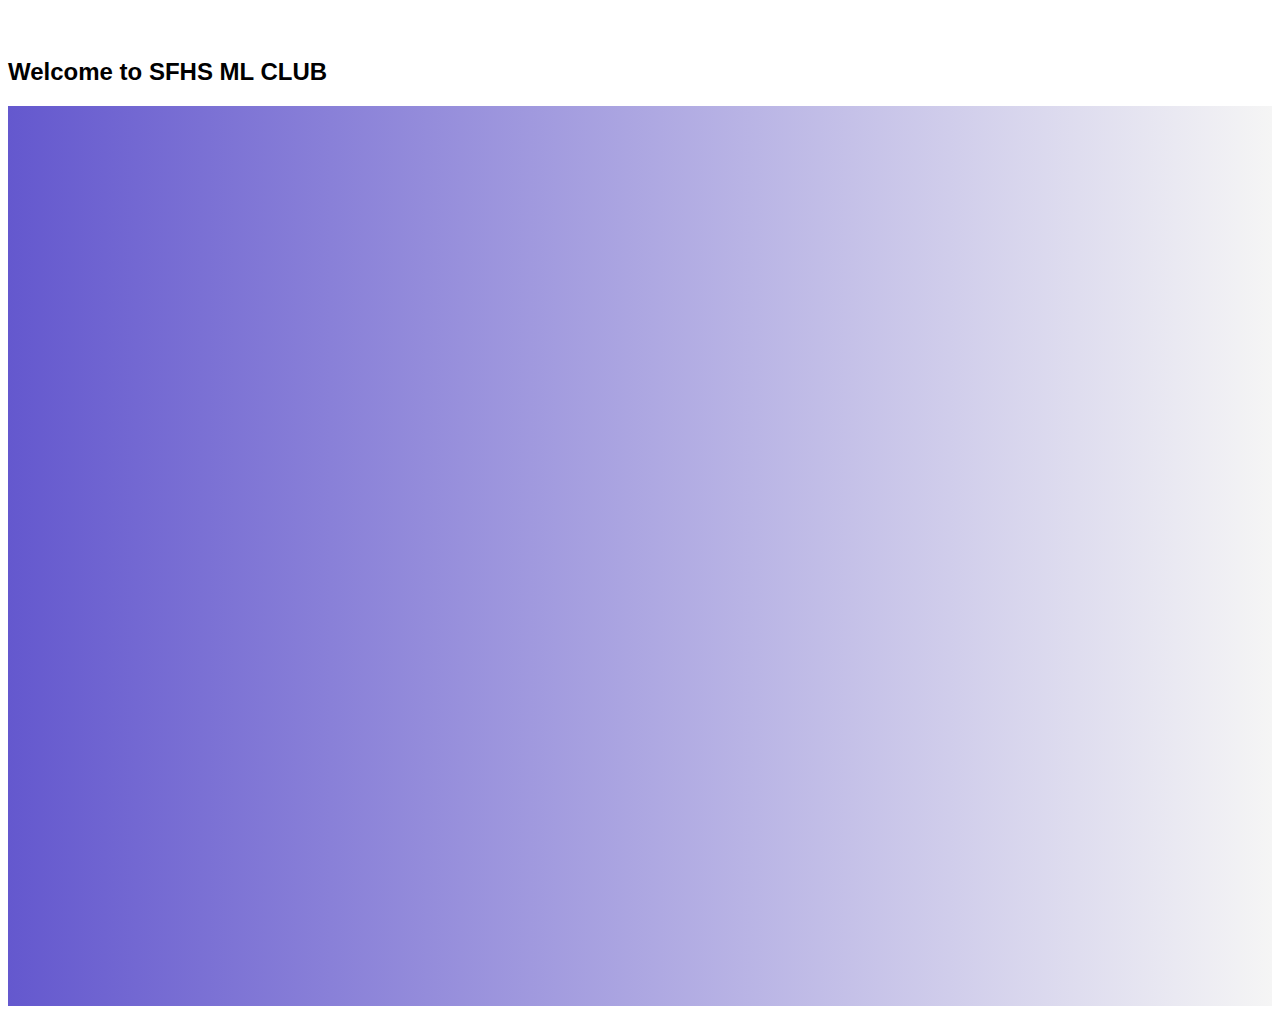
<file: index.html>
<!DOCTYPE html>
<html>
<head>
    <meta charset="UTF-8">
    <title>SFHS ML CLUB</title>
    <link href="https://fonts.googleapis.com/css2?family=Baloo+2:wght@700&display=swap" rel="stylesheet">
    <link href="style.css" type="text/css" rel="stylesheet" />
</head>
<body>
	<!-- <div class="banner-text">
		<ul>
			<li>Home</li>
			<li>About</li>
			<li>Projects</li>
			<li>Contact</li>
		</ul>
		<h2>Welcome to SFHS ML CLUB</h2>
	</div> -->
    <div class="banner-text">
        
        <a href="#" class="nav">
            <div class="one"></div>
            <div class="two"></div>
            <div class="three"></div>
        </a>
        <h2>Welcome to SFHS ML CLUB</h2> 
        
    </div>
	<div class="animation-area">
		<ul class="box-area">
			<li></li>
			<li></li>
			<li></li>
			<li></li>
			<li></li>
			<li></li>
		</ul>
	</div>
</body>
</html>
</file>
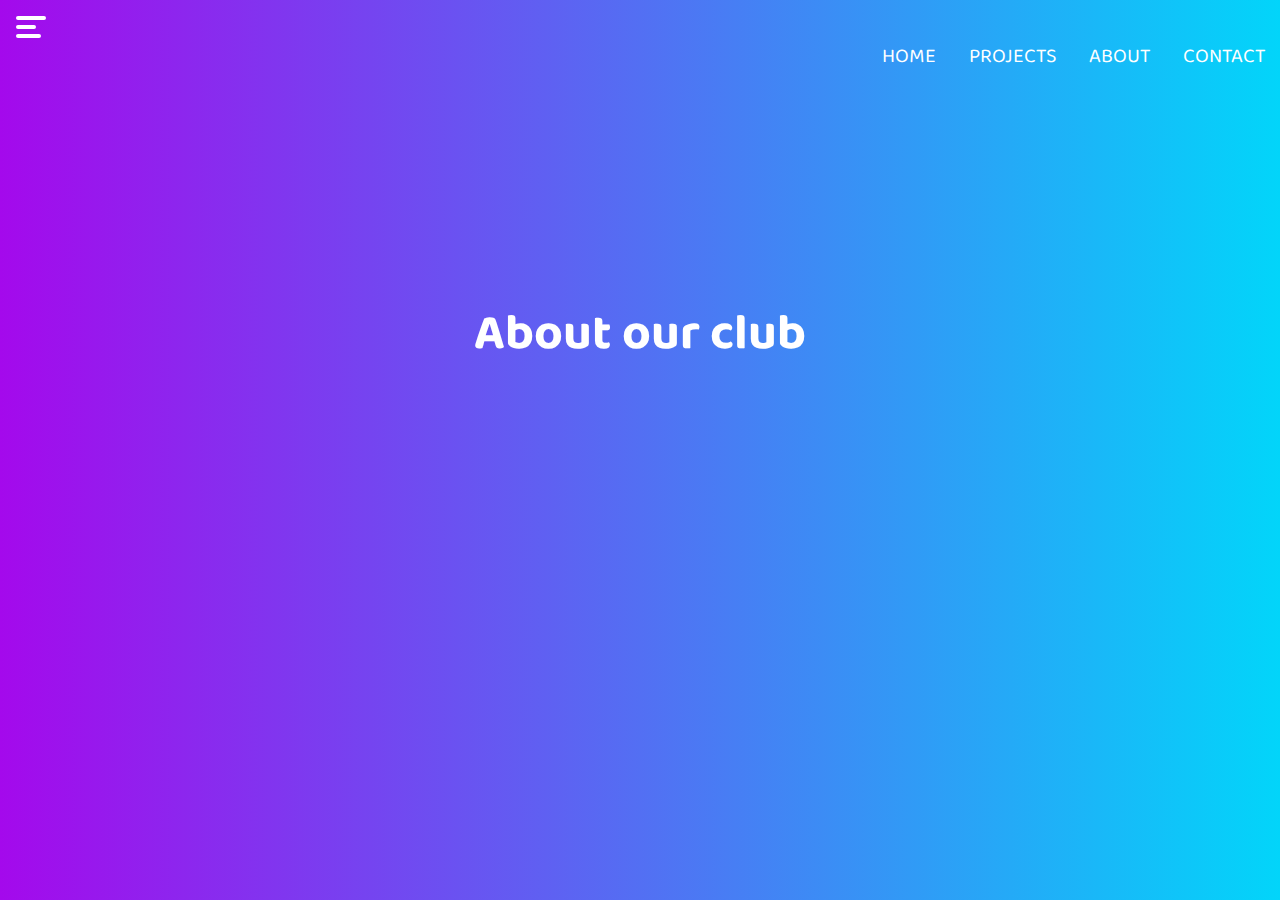
<file: about.html>
<!DOCTYPE html>
<html lang="en">
<head>
	<meta charset="UTF-8">
	<title>animated background with pure css and html</title>
	<link href="https://fonts.googleapis.com/css2?family=Baloo+2:wght@700&display=swap" rel="stylesheet">
	<link href="attempt2.css" rel="stylesheet">
</head>
<body>
	<div class="banner-text">
		<ul>
			<li><a href="attempt2.html" style="text-decoration: none; color: #ffffff">Home</a></li>
			<li><a href="projects.html" style="text-decoration: none; color: #ffffff">Projects</a></li>
			<li><a href="about.html" style="text-decoration: none; color: #ffffff">About</a></li>
			<li><a href="contact.html" style="text-decoration: none; color: #ffffff">Contact</a></li>
		</ul>
        <a href="#" class="nav">
            <div class="one"></div>
            <div class="two"></div>
            <div class="three"></div>
        </a>
		<h2>About our club</h2>
	</div>
	<div class="animation-area">
		<ul class="box-area">
			<li></li>
			<li></li>
			<li></li>
			<li></li>
			<li></li>
			<li></li>
		</ul>
	</div>
</body>
</html>
</file>
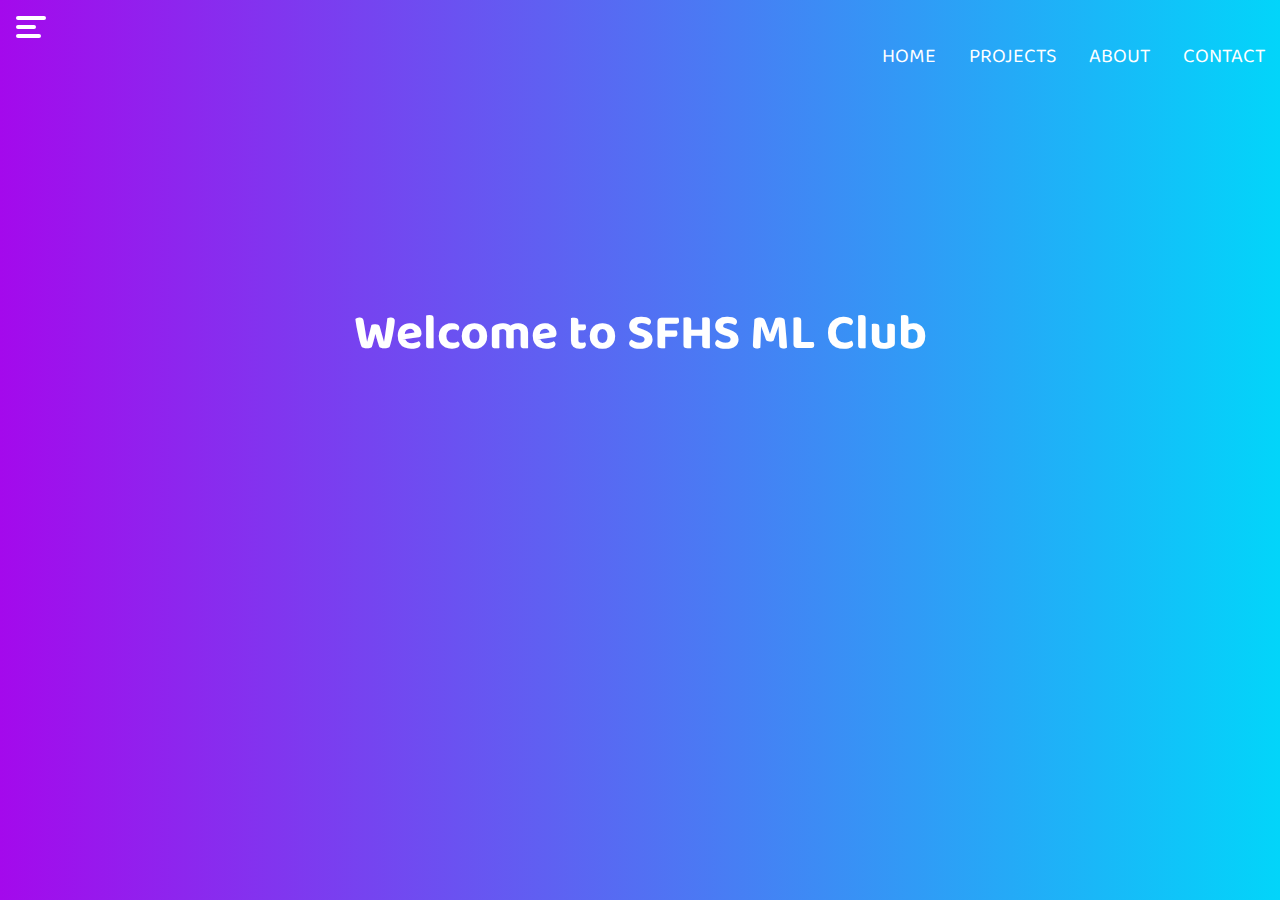
<file: attempt2.html>
<!DOCTYPE html>
<html lang="en">
<head>
	<meta charset="UTF-8">
	<title>SFHS ML Club</title>
	<link href="https://fonts.googleapis.com/css2?family=Baloo+2:wght@700&display=swap" rel="stylesheet">
	<link href="attempt2.css" rel="stylesheet">
</head>
<body>
	<div class="banner-text">
		<ul>
			<li><a href="attempt2.html" style="text-decoration: none; color: #ffffff">Home</a></li>
			<li><a href="projects.html" style="text-decoration: none; color: #ffffff">Projects</a></li>
			<li><a href="about.html" style="text-decoration: none; color: #ffffff">About</a></li>
			<li><a href="contact.html" style="text-decoration: none; color: #ffffff">Contact</a></li>
		</ul>
        <a href="#" class="nav">
            <div class="one"></div>
            <div class="two"></div>
            <div class="three"></div>
        </a>
		<h2>Welcome to SFHS ML Club</h2>
	</div>
	<div class="animation-area">
		<ul class="box-area">
			<li></li>
			<li></li>
			<li></li>
			<li></li>
			<li></li>
			<li></li>
		</ul>
	</div>
</body>
</html>
</file>
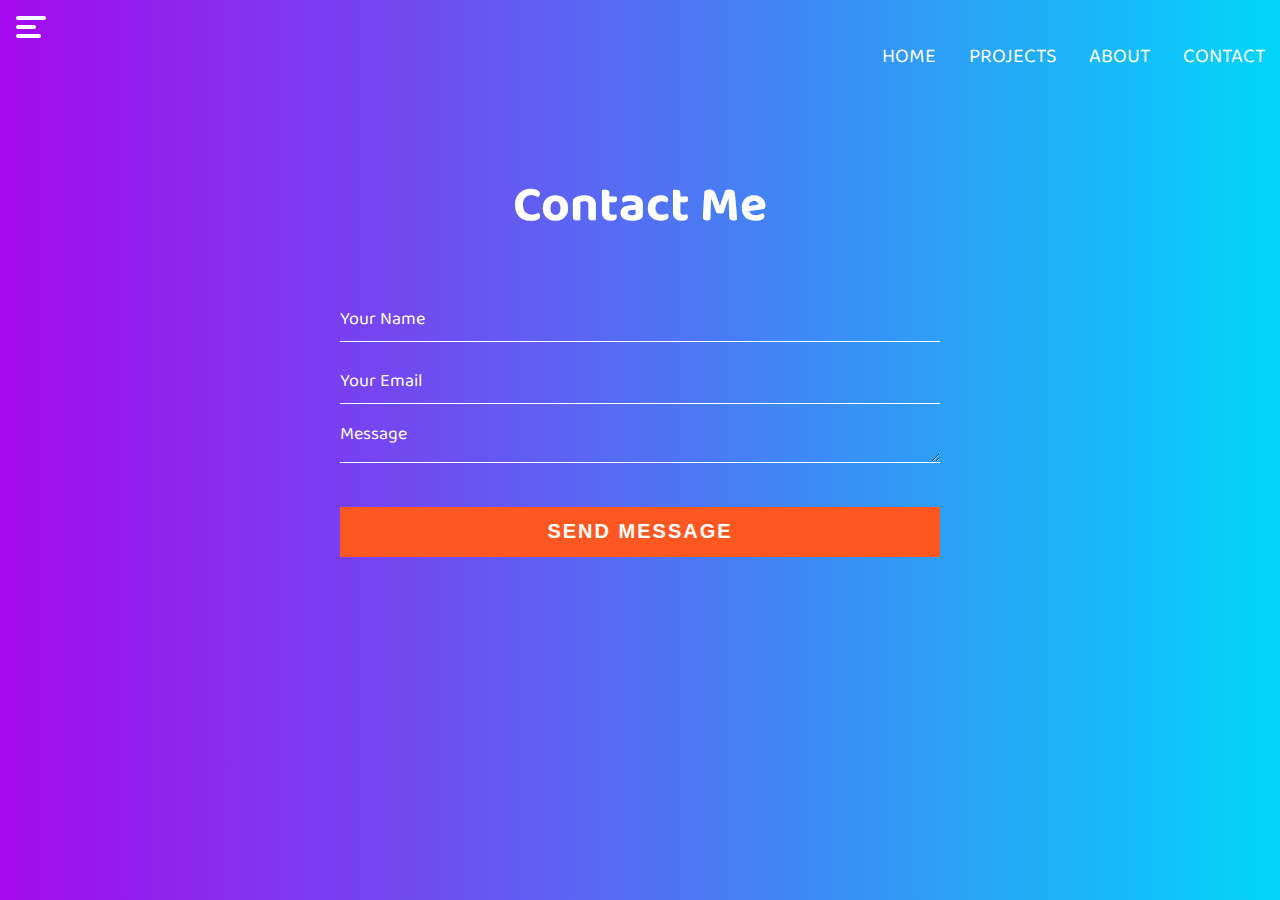
<file: contact.html>
<!DOCTYPE html>
<html lang="en">
<head>
	<meta charset="UTF-8">
	<title>SFHS ML Club Contact Me</title>
	<link href="https://fonts.googleapis.com/css2?family=Baloo+2:wght@700&display=swap" rel="stylesheet">
	<link href="contact.css" rel="stylesheet">
</head>
<body>
	<div class="banner-text">
		<ul>
			<li><a href="attempt2.html" style="text-decoration: none; color: #ffffff">Home</a></li>
			<li><a href="projects.html" style="text-decoration: none; color: #ffffff">Projects</a></li>
			<li><a href="about.html" style="text-decoration: none; color: #ffffff">About</a></li>
			<li><a href="contact.html" style="text-decoration: none; color: #ffffff">Contact</a></li>
		</ul>
        <a href="#" class="nav">
            <div class="one"></div>
            <div class="two"></div>
            <div class="three"></div>
        </a>
		<h2>Contact Me</h2>

        <div class="contact-form">
            <form id="contact-form" method="post" action="contact.php">
            <input name="name" type="text" class="form-control" placeholder="Your Name" required><br>
            <input name="email" type="email" class="form-control" placeholder="Your Email" required><br>
    
                <textarea name="message" class="form-control" placeholder="Message" row="4" required></textarea><br>
    
                <input type="submit" class="form-control submit" value="SEND MESSAGE">
    
            </form>
        </div>
	</div>
    

	<div class="animation-area">
		<ul class="box-area">
			<li></li>
			<li></li>
			<li></li>
			<li></li>
			<li></li>
			<li></li>
		</ul>
	</div>


</body>
</html>
</file>
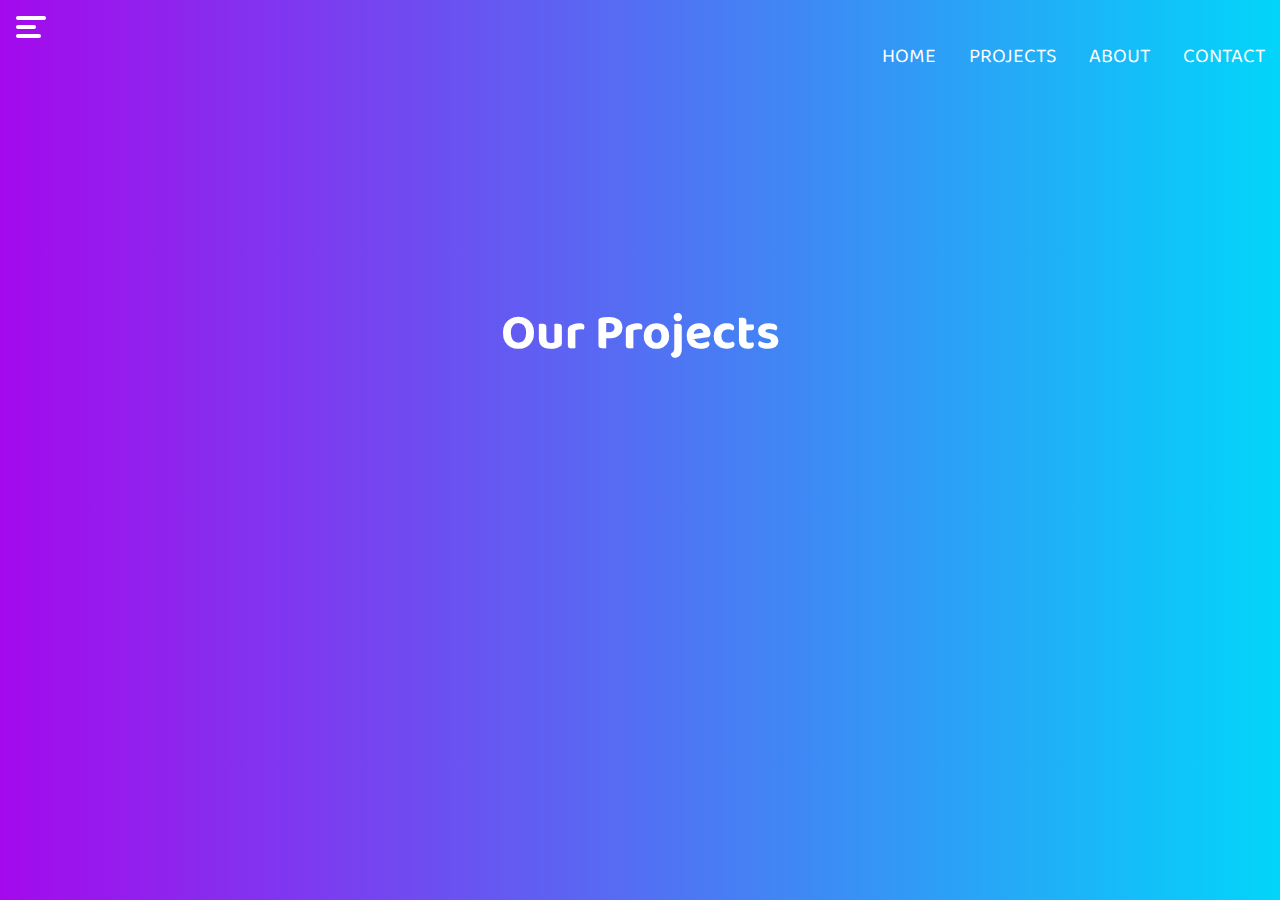
<file: projects.html>
<!DOCTYPE html>
<html lang="en">
<head>
	<meta charset="UTF-8">
	<title>animated background with pure css and html</title>
	<link href="https://fonts.googleapis.com/css2?family=Baloo+2:wght@700&display=swap" rel="stylesheet">
	<link href="attempt2.css" rel="stylesheet">
</head>
<body>
	<div class="banner-text">
		<ul>
			<li><a href="attempt2.html" style="text-decoration: none; color: #ffffff">Home</a></li>
			<li><a href="projects.html" style="text-decoration: none; color: #ffffff">Projects</a></li>
			<li><a href="about.html" style="text-decoration: none; color: #ffffff">About</a></li>
			<li><a href="contact.html" style="text-decoration: none; color: #ffffff">Contact</a></li>
		</ul>
        <a href="#" class="nav">
            <div class="one"></div>
            <div class="two"></div>
            <div class="three"></div>
        </a>
		<h2>Our Projects</h2>
	</div>
	<div class="animation-area">
		<ul class="box-area">
			<li></li>
			<li></li>
			<li></li>
			<li></li>
			<li></li>
			<li></li>
		</ul>
	</div>
</body>
</html>
</file>
<file: style.css>
/* * {
	margin: 0;
	padding: 0;
}
body {
	font-family:  Arial;
}
.banner-text {
	width: 100%;
	position: absolute;
	z-index: 1;
}
.banner-text ul {
	height: 50px;
	float: right;
}
.banner-text ul li {
	display: inline-block;
	padding: 40px 15px;
	text-transform: uppercase;
	color: rgb(0, 0, 0);
	font-size: 20px;
}
.banner-text ul li:hover {
	cursor: pointer;
}
.banner-text h2 {
	text-align: center;
	color: rgb(255, 255, 255);
	font-size: 50px;
	margin-top: 20%;
}
.animation-area {
	background: linear-gradient(to left, #f5f5f5, #6458ce);
	width: 100%;
	height: 100vh;
}
.box-area {
	position: absolute;
	top: 0;
	left: 0;
	width: 100%;
	height: 100%;
	overflow: hidden;
}
.box-area li {
	position: absolute;
	display: block;
	list-style: none;
	width: 25px;
	height: 25px;
	background: rgba(255, 255, 255, 0.2);
	animation: animate 20s linear infinite;
	bottom: -150px;
}
.box-area li:nth-child(1) {
	left: 86%;
	width: 80px;
	height: 80px;
	animation-delay: 0s;
}
.box-area li:nth-child(2) {
	left: 12%;
	width: 30px;
	height: 30px;
	animation-delay: 1.5s;
	animation-duration: 10s;
}
.box-area li:nth-child(3) {
	left: 70%;
	width: 100px;
	height: 100px;
	animation-delay: 5.5s;
}
.box-area li:nth-child(4) {
	left: 42%;
	width: 150px;
	height: 150px;
	animation-delay: 0s;
	animation-duration: 15s;
}
.box-area li:nth-child(5) {
	left: 65%;
	width: 40px;
	height: 40px;
	animation-delay: 0s;
}
.box-area li:nth-child(6) {
	left: 15%;
	width: 110px;
	height: 110px;
	animation-delay: 3.5s;
}
@keyframes animate {
	0% {
		transform: translateY(0) rotate(0deg);
		opacity: 1;
	}
	100% {
		transform: translateY(-800px) rotate(360deg);
		opacity: 0;
	}
}

.nav div {
    height: 4px;
    background-color: white;
    margin: 5px 0;
    border-radius: 25px;
    transition: 0.3s;
}
.nav {
    width: 30px;
    display: block;
    margin: 1em 0 0 1em;
    
}
.one {
    width: 30px;
}
.two {
    width: 20px;
}
.three {
    width: 25px;
}a

.nav:hover div {
    width: 30px;
} */
html {
    font-family: helvetica, serif;
    color: rgb(0, 0, 0);
}
/* html, body {
    margin: 0;
    width: 100%;
    background-image: url(https://www.nobleendeavor.org/uploads/1/3/0/9/130927445/fazal_orig.jpeg);
    background-repeat: no-repeat;
    background-size: cover;
    background-position: center;
    
    
} */
.wrapper {
    width: 100%;
    height: 100vh;
    text-align: center;
}
h4 {
    font-weight: 100;
    font-size: 28px;
    margin: 0;
    padding: 8em 0 1em 0;
}
.btn_one {
    text-decoration: none;
    color: white;
    font-weight: 100;
    border: 1px #fbbc05 solid;
    padding: 1em 3em;
    border-radius: 100px;   
}

.nav div {
    height: 4px;
    background-color: white;
    margin: 5px 0;
    border-radius: 25px;
    transition: 0.3s;
}
.nav {
    width: 30px;
    display: block;
    margin: 1em 0 0 1em;
    
}
.one {
    width: 30px;
}
.two {
    width: 20px;
}
.three {
    width: 25px;
}

.nav:hover div {
    width: 30px;
}
.animation-area {
	background: linear-gradient(to left, #f5f5f5, #6458ce);
	width: 100%;
	height: 100vh;
}
.box-area {
	position: absolute;
	top: 0;
	left: 0;
	width: 100%;
	height: 100%;
	overflow: hidden;
}
.box-area li {
	position: absolute;
	display: block;
	list-style: none;
	width: 25px;
	height: 25px;
	background: rgba(255, 255, 255, 0.2);
	animation: animate 20s linear infinite;
	bottom: -150px;
}
.box-area li:nth-child(1) {
	left: 86%;
	width: 80px;
	height: 80px;
	animation-delay: 0s;
}
.box-area li:nth-child(2) {
	left: 12%;
	width: 30px;
	height: 30px;
	animation-delay: 1.5s;
	animation-duration: 10s;
}
.box-area li:nth-child(3) {
	left: 70%;
	width: 100px;
	height: 100px;
	animation-delay: 5.5s;
}
.box-area li:nth-child(4) {
	left: 42%;
	width: 150px;
	height: 150px;
	animation-delay: 0s;
	animation-duration: 15s;
}
.box-area li:nth-child(5) {
	left: 65%;
	width: 40px;
	height: 40px;
	animation-delay: 0s;
}
.box-area li:nth-child(6) {
	left: 15%;
	width: 110px;
	height: 110px;
	animation-delay: 3.5s;
}
@keyframes animate {
	0% {
		transform: translateY(0) rotate(0deg);
		opacity: 1;
	}
	100% {
		transform: translateY(-800px) rotate(360deg);
		opacity: 0;
	}
}
</file>
<file: attempt2.css>
* {
	margin: 0;
	padding: 0;
}
body {
	font-family: 'Baloo 2', cursive;
}
.banner-text {
	width: 100%;
	position: absolute;
	z-index: 1;
}
.banner-text ul {
	height: 50px;
	float: right;
}
.banner-text ul li {
	display: inline-block;
	padding: 40px 15px;
	text-transform: uppercase;
	color: #fff;
	font-size: 20px;
}
.banner-text ul li:hover {
	cursor: pointer;
}
.banner-text h2 {
	text-align: center;
	color: #fff;
	font-size: 50px;
	margin-top: 20%;
}
.animation-area {
	background: linear-gradient(to left, #02d5fa, #a409ec);
	width: 100%;
	height: 100vh;
}
.box-area {
	position: absolute;
	top: 0;
	left: 0;
	width: 100%;
	height: 100%;
	overflow: hidden;
}
.box-area li {
	position: absolute;
	display: block;
	list-style: none;
	width: 25px;
	height: 25px;
	background: rgba(255, 255, 255, 0.2);
	animation: animate 20s linear infinite;
	bottom: -150px;
}
.box-area li:nth-child(1) {
	left: 86%;
	width: 80px;
	height: 80px;
	animation-delay: 0s;
}
.box-area li:nth-child(2) {
	left: 12%;
	width: 30px;
	height: 30px;
	animation-delay: 1.5s;
	animation-duration: 10s;
}
.box-area li:nth-child(3) {
	left: 70%;
	width: 100px;
	height: 100px;
	animation-delay: 5.5s;
}
.box-area li:nth-child(4) {
	left: 42%;
	width: 150px;
	height: 150px;
	animation-delay: 0s;
	animation-duration: 15s;
}
.box-area li:nth-child(5) {
	left: 65%;
	width: 40px;
	height: 40px;
	animation-delay: 0s;
}
.box-area li:nth-child(6) {
	left: 15%;
	width: 110px;
	height: 110px;
	animation-delay: 3.5s;
}
@keyframes animate {
	0% {
		transform: translateY(0) rotate(0deg);
		opacity: 1;
	}
	100% {
		transform: translateY(-800px) rotate(360deg);
		opacity: 0;
	}
}

.nav div {
    height: 4px;
    background-color: white;
    margin: 5px 0;
    border-radius: 25px;
    transition: 0.3s;
}
.nav {
    width: 30px;
    display: block;
    margin: 1em 0 0 1em;
    
}
.one {
    width: 30px;
}
.two {
    width: 20px;
}
.three {
    width: 25px;
}

.nav:hover div {
    width: 30px;
}
</file>
<file: contact.css>
* {
	margin: 0;
	padding: 0;
}
body {
	font-family: 'Baloo 2', cursive;
    text-align: center;
}
.banner-text {
	width: 100%;
	position: absolute;
	z-index: 1;
}
.banner-text ul {
	height: 50px;
	float: right;
}
.banner-text ul li {
	display: inline-block;
	padding: 40px 15px;
	text-transform: uppercase;
	color: #fff;
	font-size: 20px;
}
.banner-text ul li:hover {
	cursor: pointer;
}
.banner-text h2 {
	text-align: center;
	color: #fff;
	font-size: 50px;
	margin-top: 10%;
}
.animation-area {
	background: linear-gradient(to left, #02d5fa, #a409ec);
	width: 100%;
	height: 100vh;
}
.box-area {
	position: absolute;
	top: 0;
	left: 0;
	width: 100%;
	height: 100%;
	overflow: hidden;
}
.box-area li {
	position: absolute;
	display: block;
	list-style: none;
	width: 25px;
	height: 25px;
	background: rgba(255, 255, 255, 0.2);
	animation: animate 20s linear infinite;
	bottom: -150px;
}
.box-area li:nth-child(1) {
	left: 86%;
	width: 80px;
	height: 80px;
	animation-delay: 0s;
}
.box-area li:nth-child(2) {
	left: 12%;
	width: 30px;
	height: 30px;
	animation-delay: 1.5s;
	animation-duration: 10s;
}
.box-area li:nth-child(3) {
	left: 70%;
	width: 100px;
	height: 100px;
	animation-delay: 5.5s;
}
.box-area li:nth-child(4) {
	left: 42%;
	width: 150px;
	height: 150px;
	animation-delay: 0s;
	animation-duration: 15s;
}
.box-area li:nth-child(5) {
	left: 65%;
	width: 40px;
	height: 40px;
	animation-delay: 0s;
}
.box-area li:nth-child(6) {
	left: 15%;
	width: 110px;
	height: 110px;
	animation-delay: 3.5s;
}
@keyframes animate {
	0% {
		transform: translateY(0) rotate(0deg);
		opacity: 1;
	}
	100% {
		transform: translateY(-800px) rotate(360deg);
		opacity: 0;
	}
}

.nav div {
    height: 4px;
    background-color: white;
    margin: 5px 0;
    border-radius: 25px;
    transition: 0.3s;
}
.nav {
    width: 30px;
    display: block;
    margin: 1em 0 0 1em;
    
}
.one {
    width: 30px;
}
.two {
    width: 20px;
}
.three {
    width: 25px;
}

.nav:hover div {
    width: 30px;
}

form
{
    margin-top: 50px;
    transition: all 1s ease-in-out;
}

.form-control
{
    width: 600px;
    background: transparent;
    border: none;
    outline: none;
    border-bottom: 1px solid#fff;
    color: #fff;
    font-size: 18px;
    margin-bottom: 16px;
}

input
{
    height: 45px;
}

form .submit
{
    background: #ff5722;
    border-color: transparent;
    color: #fff;
    font-size: 20px;
    font-weight: bold;
    letter-spacing: 2px;
    height: 50px;
    margin-top: 20px;
}

form .submit:hover
{
    background-color: #f44336;
    cursor: pointer;
}

::placeholder {
    font-family: 'Baloo 2', cursive;
    color: #fff;
    opacity: 1;
  }
</file>
